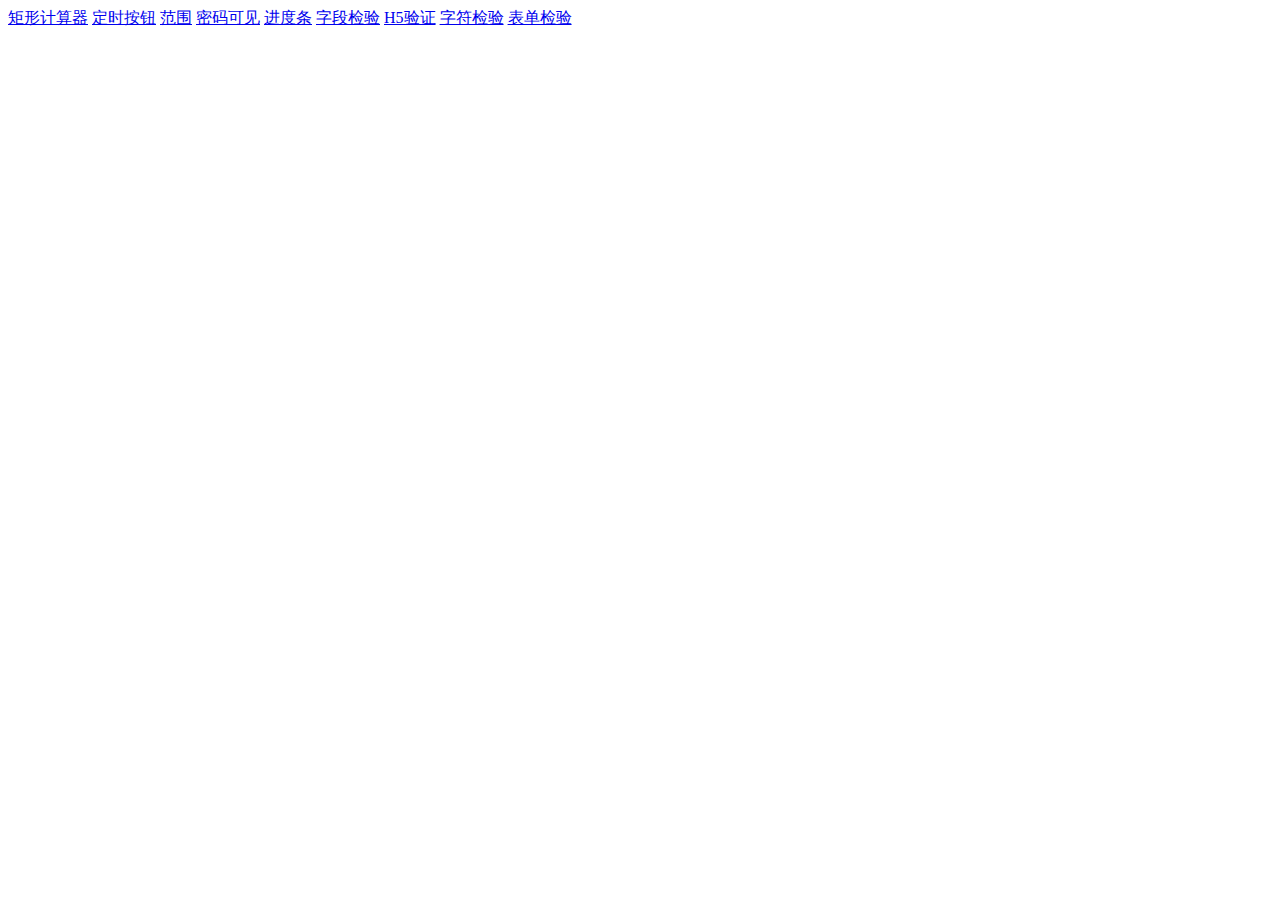
<file: index.html>
<!DOCTYPE html>
<html lang="en">
<head>
  <meta charset="UTF-8">
  <title></title>
</head>
<body>
<a href="https://mengqj.github.io/spa/01-first-app">矩形计算器</a>
<a href="https://mengqj.github.io/spa/02-second-app">定时按钮</a>
<a href="https://mengqj.github.io/spa/02-second-app/range.html">范围</a>
<a href="https://mengqj.github.io/spa/02-second-app/password.html">密码可见</a>
<a href="https://mengqj.github.io/spa/02-second-app/progress.html">进度条</a>
<a href="https://mengqj.github.io/spa/01-first-app">字段检验</a>
<a href="https://mengqj.github.io/spa/03-third-app">H5验证</a>
<a href="https://mengqj.github.io/spa/03-third-app/string.html">字符检验</a>
<a href="https://mengqj.github.io/spa/03-third-app/form.html">表单检验</a>
</body>
</html>
</file>
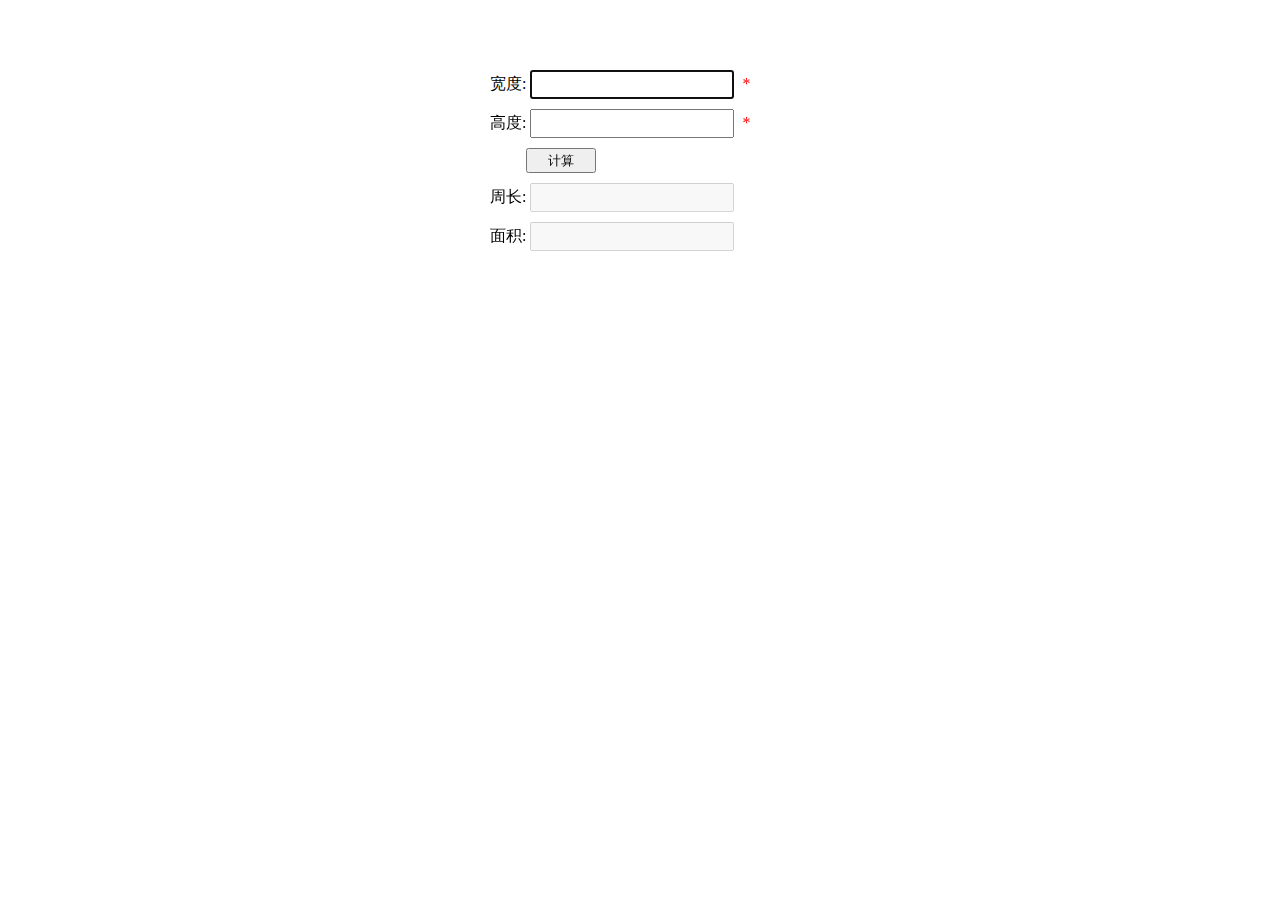
<file: 01-first-app/index.html>
<!DOCTYPE html>
<html lang="en">
<head>
  <meta charset="UTF-8">
  <title></title>
  
</head>
<style>
*{
  margin:0 0;
  padding:0 0 ;
}
.rectangle{
   margin:50px auto   0 auto;
   width:300px;
   height:700px;
}
#perimeter{
  //background-color:gray;
  height:25px;
  width:200px;
  margin-top:10px;
  opacity=0.5;
}
#area{

  //background-color:gray;
  height:25px;
  width:200px;
  margin-top:10px;
 opacity=0.5;
}
#width{
  width:200px;
  height:25px;
  margin-top:20px;

}
#height{
 width:200px;
  height:25px;
  margin-top:10px;
}
#calc{
  margin-top:10px;
  width:70px;
  height:25px;
}
#widthtext{
  
  display:none; 
  margin:0 0;
  padding: 0 0;
  margin-left:47px;
}
#heigthtext{
  display:none;
  margin:0 0;
  padding:0 0;
  margin-left:47px;
}
span{
  color:red;
}
</style>
<body>
<div class="rectangle">
 <label for="">宽度:</label>
  <input id="width" type="textbox" value=""><span>&nbsp;&nbsp;*</span>
  
  <span id="widthtext"></span>
  <div></div>
  <label for="">高度:</label>
  <input id="height" type="textbox" value=""><span>&nbsp;&nbsp;*</span>
  <span id="heigthtext"></span>
  <div></div>
  <label for="">&nbsp;&nbsp;&nbsp;&nbsp;&nbsp;&nbsp;&nbsp;&nbsp;</label>
  <input type="button" id="calc" value="计算" >
  <br/>
  <label for="">周长:</label>
  <input id="perimeter" type="textbox" value="" disabled >
  <br/>
  <label for="">面积:</label>
  <input id="area" type="textbox" value="" disabled>
</div>
</body>
<script>

var width=document.getElementById('width');
var btn=document.getElementById('calc');
var heigth=document.getElementById("height");
var area=document.getElementById('area');
var perimeter=document.getElementById("perimeter");
var widthtext=document.getElementById("widthtext");
width.focus();
width.onfocus=function(){
  heigth.disabled="disabled";
}
btn.onclick=function(){
 //console.log(width.value);
 //console.log(heigth.value);
 var a=width.value;
 var b=heigth.value;

 area.value=a*b;
  perimeter.value=a*2+b*2;
  var a=area.value.toString();
  if(a.length>5)
  {
    area.value=a.slice(0,8);
  }

}
width.onblur=function(){
  
 

  heigth.disabled="";
  var a=width.value;
  if(a===''){
 

    widthtext.style.display="block";
    widthtext.innerHTML="宽度不能为空";
    return false;

  }
  else if(!/^-?(0|[1-9]\d*)(\.\d*)?([eE][+-]?\d+)?$/.test(a))
  {
    widthtext.style.display='block';
    widthtext.innerHTML="宽度必须为数值";
    return false;
  }
  else if(a<0)
  {

    widthtext.style.display="block";
    widthtext.innerHTML="宽度必须大于零"
    return false;
  }
    widthtext.innerHTML="";
    return true;
}

heigth.onblur=function(){
 var b=heigth.value;
 if(b==='')
 {
   
   document.getElementById('heigthtext').style.display="block";
   document.getElementById('heigthtext').innerHTML="高度不能为空";
   return false;
 }
 else if(!/^-?(0|[1-9]\d*)(\.\d*)?([eE][+-]?\d+)?$/.test(b)){
   document.getElementById('heigthtext').style.display="block";
   document.getElementById('heigthtext').innerHTML="高度必须是数值";
   return false;
 }
 else if(b<0)
 {
   document.getElementById('heigthtext').style.display='block';
   document.getElementById('heigthtext').innerHTML="高度必须大于零";
   return false;
   
 }
  document.getElementById('heigthtext').innerHTML="";
  return true;
  
}



</script>

</html>
</file>
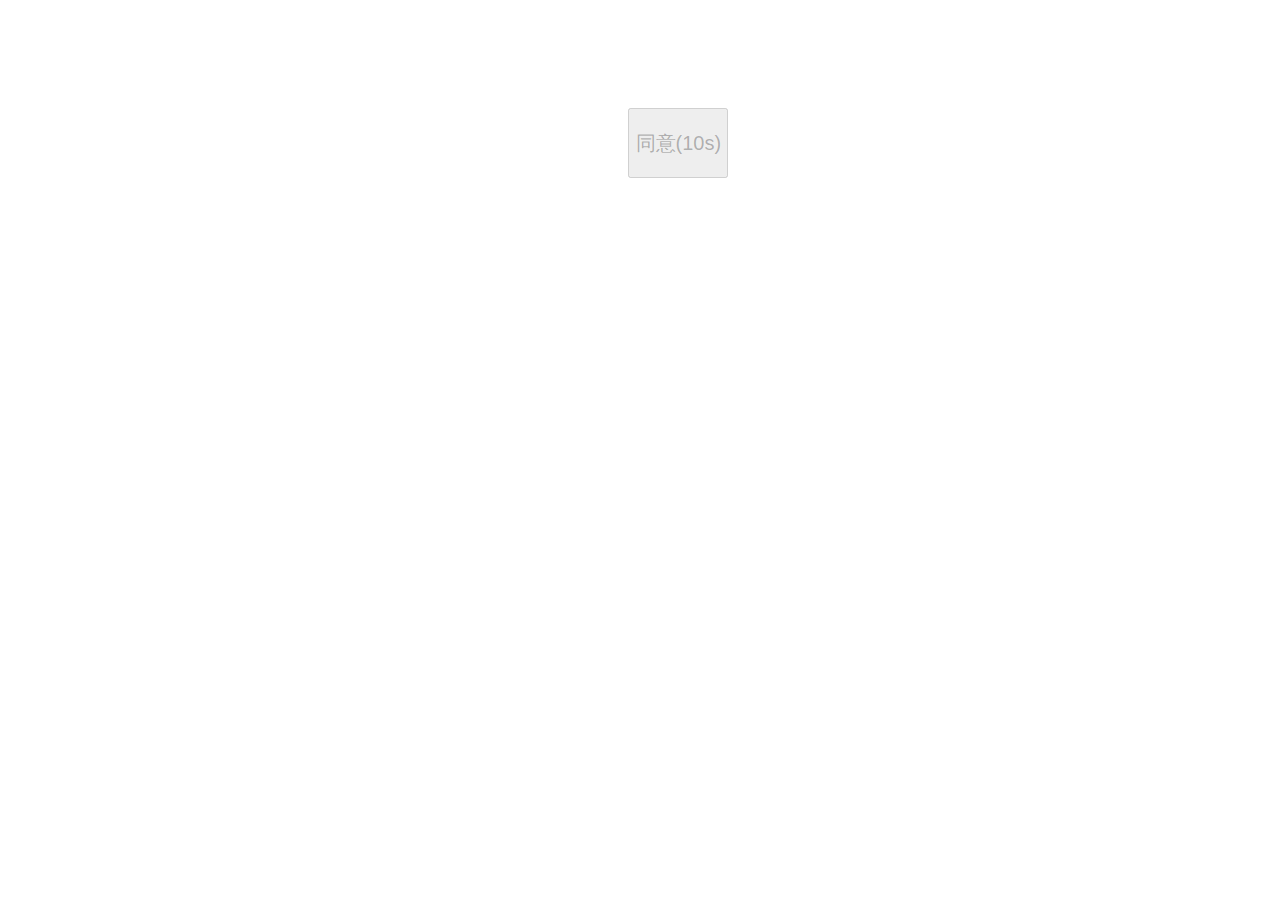
<file: 02-second-app/index.html>
<!DOCTYPE html>
<html lang="en">
<head>
  
<meta charset="UTF-8">

  <title>按钮</title>
  <link href="css/index.css" rel="stylesheet">
</head>
<body>
<div>
  <form name="agree">
  <input  id="btn" type="button" name="agreeb" value="同意(10s)">
</form>
 </div>
</body>
<script>
  var btn=document.getElementById('btn');
  var sec=10;
  btn.disabled=true;
  for(var i=1;i<=sec;i++)
{
  window.setTimeout('update('+i+')',i*1000);
}
function update(num)
{
  if(num==sec)
  {
    btn.value='同意';
    btn.disabled=false;
  }
  else{
  var time=sec-num;
  btn.value='同意('+time+'s)';
  }
}
btn.onclick=function()
{
  alert('我知道你会同意');
}
</script>
</html>
</file>
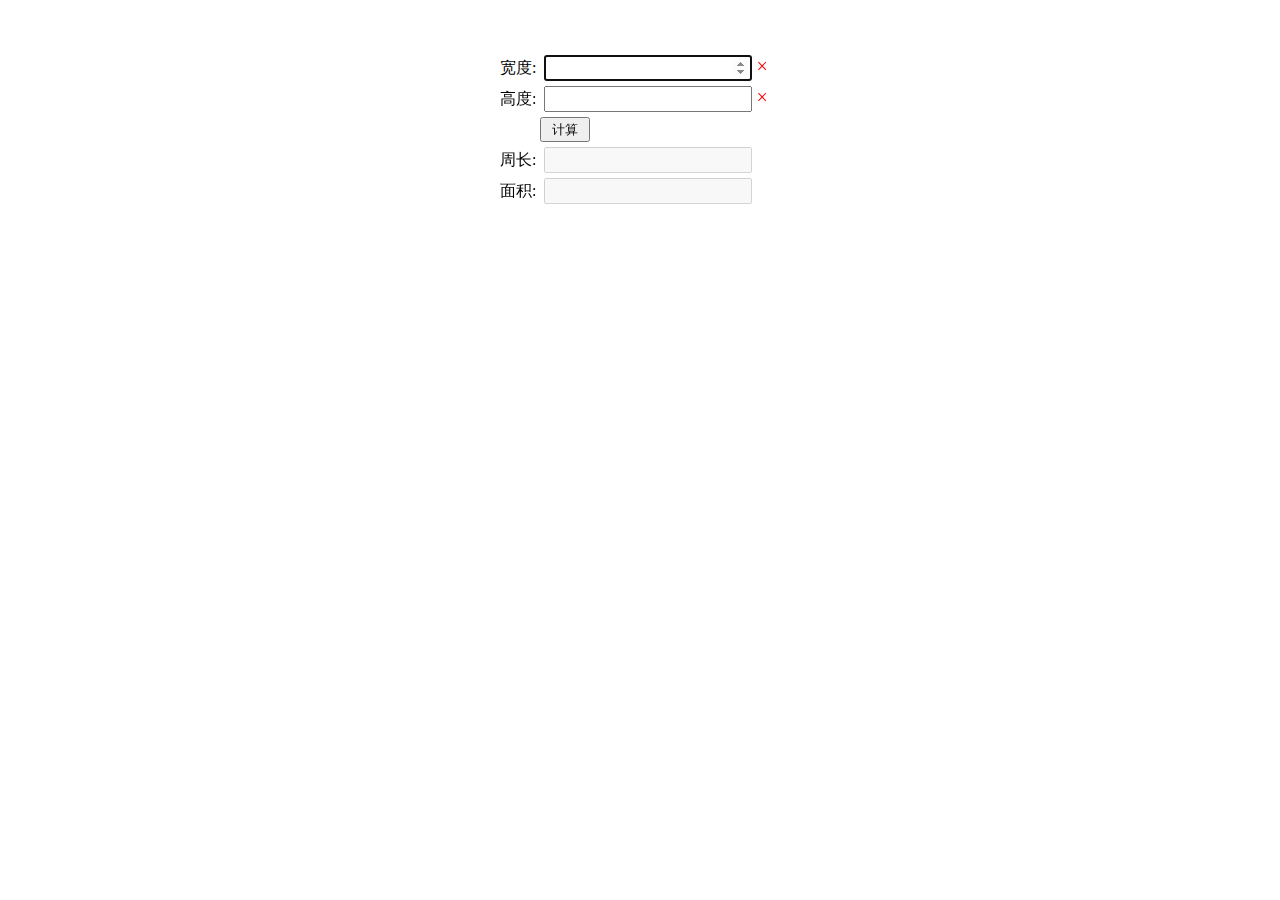
<file: 03-third-app/index.html>
<!DOCTYPE html>
<html lang="en">
<head>
  <meta charset="UTF-8">
  <title>H5验证</title>
  <link rel="stylesheet" href="css/index.css" type"text/css" />

  <script src="https://apps.bdimg.com/libs/jquery/2.1.4/jquery.min.js"></script>
</head>
<body>
<div class="box">
  <form>

    <label>宽度:&nbsp;</label>
    <input type="number" id="width" autofocus required min="0" step="0.000001">
    <span></span>
    <br/>
    <label>高度:&nbsp;</label>
    <input type="number" id="height" min="0" required step="0.000001">
    <span></span>
    <br/>
    <label>&nbsp;&nbsp;&nbsp;&nbsp;&nbsp;&nbsp;&nbsp;&nbsp;&nbsp;</label>
    <input type="submit" id="btn" value="计算">
  </form>
    <label>周长:&nbsp;</label>
    <input type="text" id="perimeter" value="" disabled>
    <br/>
    <label>面积:&nbsp;</label>
    <input type="text" id="area" value="" disabled>
</div>
<script src="js/index.js" type="text/javascript"></script>
</body>
</html>
</file>
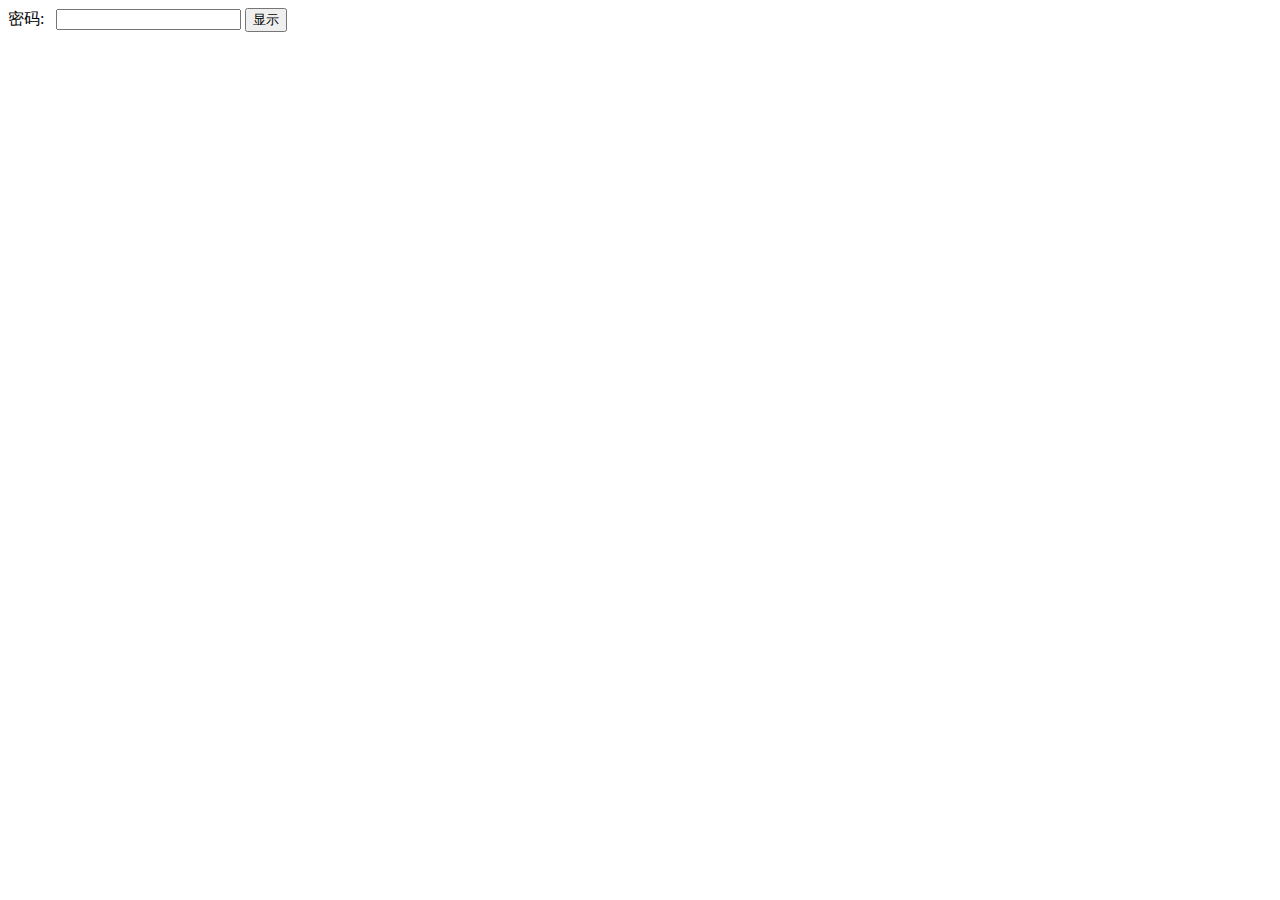
<file: 02-second-app/password.html>
<!DOCTYPE html>
<html lang="en">
<head>
  <meta charset="UTF-8">
  <title></title>
</head>
<body>
<label>密码:&nbsp;&nbsp;</label>
<input type="password" id="pwd">
<input type="button" id="btn" value="显示">
</body>
<script>
  var check=document.getElementById('btn');
  var pwd=document.getElementById('pwd');
  var x=true;
  btn.onclick=function(){
    if(x)
    {
      pwd.type="text";
      x=false;
      btn.value="隐藏";
    }
    else{
      pwd.type="password";
      x=true;
      btn.value="显示";
    }
  }
</script>
</html>
</file>
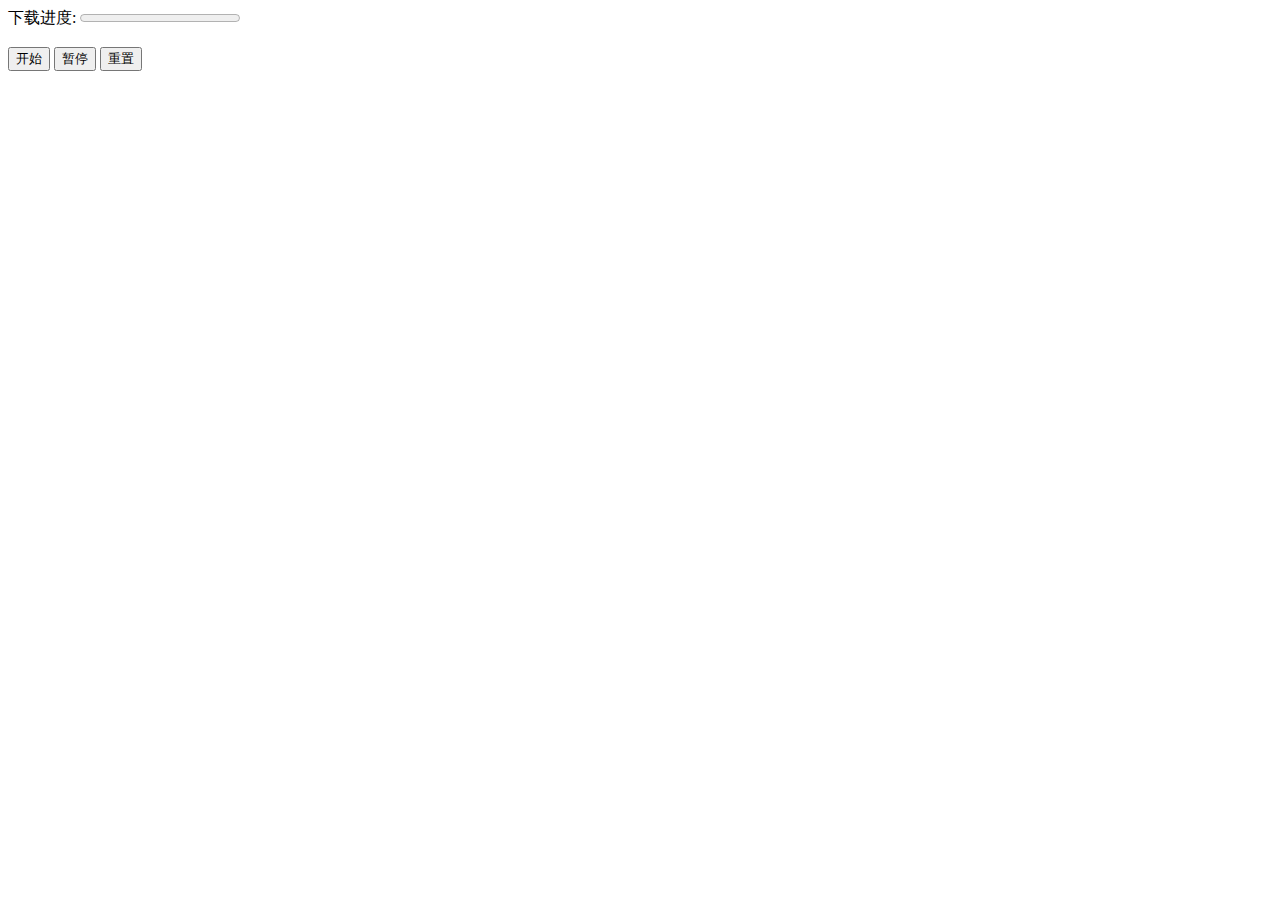
<file: 02-second-app/progress.html>
<!DOCTYPE html>
<html lang="en">
<head>
  <meta charset="UTF-8">
  <title>进度条</title>

</head>
<body>
<label>下载进度:</label>
<progress max="100" min="0" id="pg" value="0"></progress>
<br/>
<br/>
<button id="btn">开始</button>
<button id="btn1">暂停</button>
<button id="btn2">重置</button>
</body>
<script>
  var pg=document.getElementById('pg');
  var a=0;
  var btn2=document.getElementById('btn2');
  btn2.onclick=function(){
    pg.value=0;
  }
  var btn=document.getElementById('btn');
  var btn1=document.getElementById('btn1');
  btn.onclick=function(){
   
    if(pg.value!=100)
    {
       a=window.setInterval(function(){
       
             pg.value++;
          },100);
    }
    
  }
btn1.onclick=function(){
    clearInterval(a);
    a=0;
}
</script>
</html>
</file>
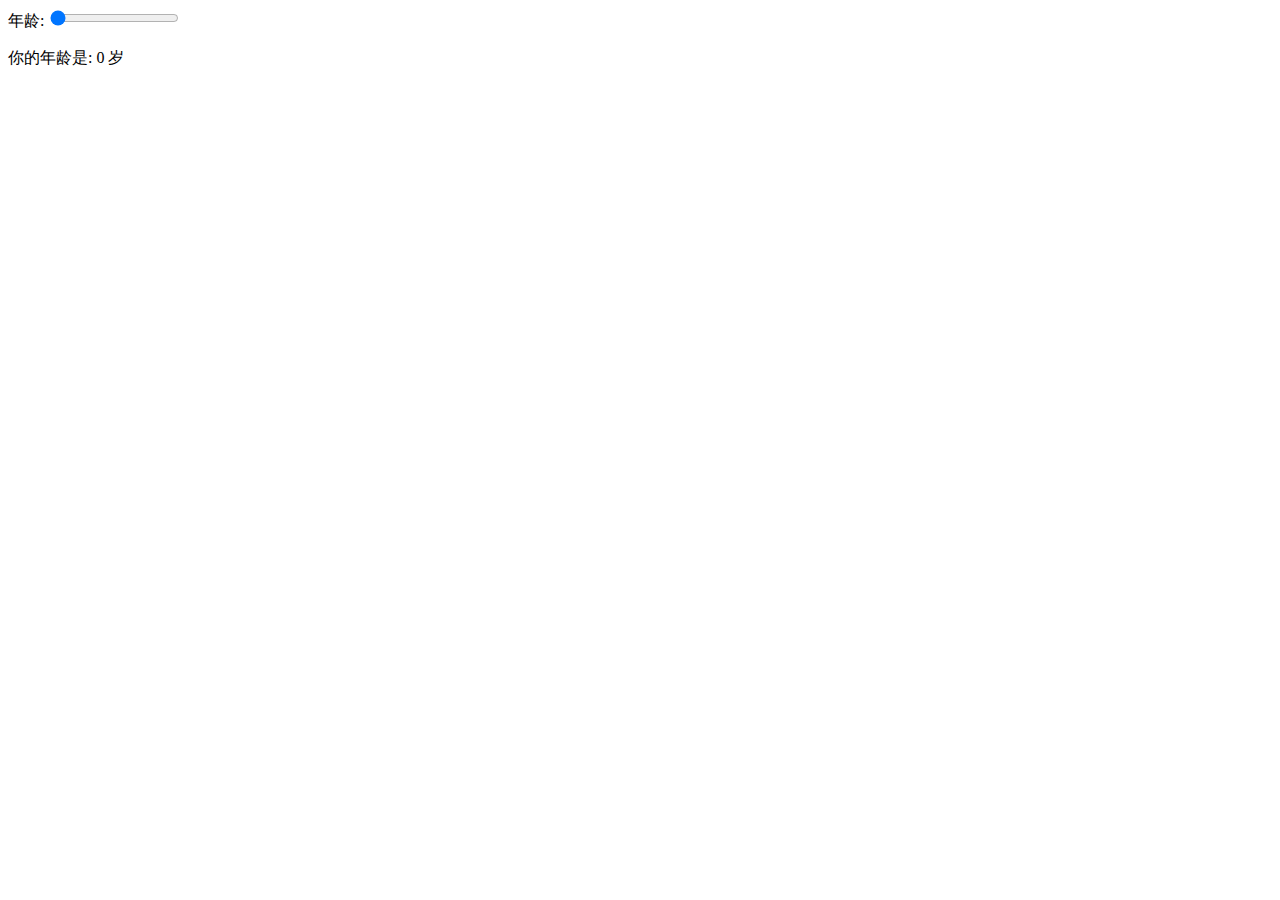
<file: 02-second-app/range.html>
<!DOCTYPE html>
<html lang="en">
<head>
  <meta charset="UTF-8">
  <link rel="css/range.css" type="text/css">

  <title>范围</title>
</head>
<body>
<label>年龄:</label>
<input type="range" min="0" max="100" id="range"  value="0">
<p id="text">你的年龄是:&nbsp;0&nbsp;岁</p>
</body>
  <script>
   document.getElementById('range').onchange=function(){
   var x=document.getElementById('range').value;
   document.getElementById('text').innerHTML='你的年龄是:'+ x+'岁';
   }
  </script>

</html>
</file>
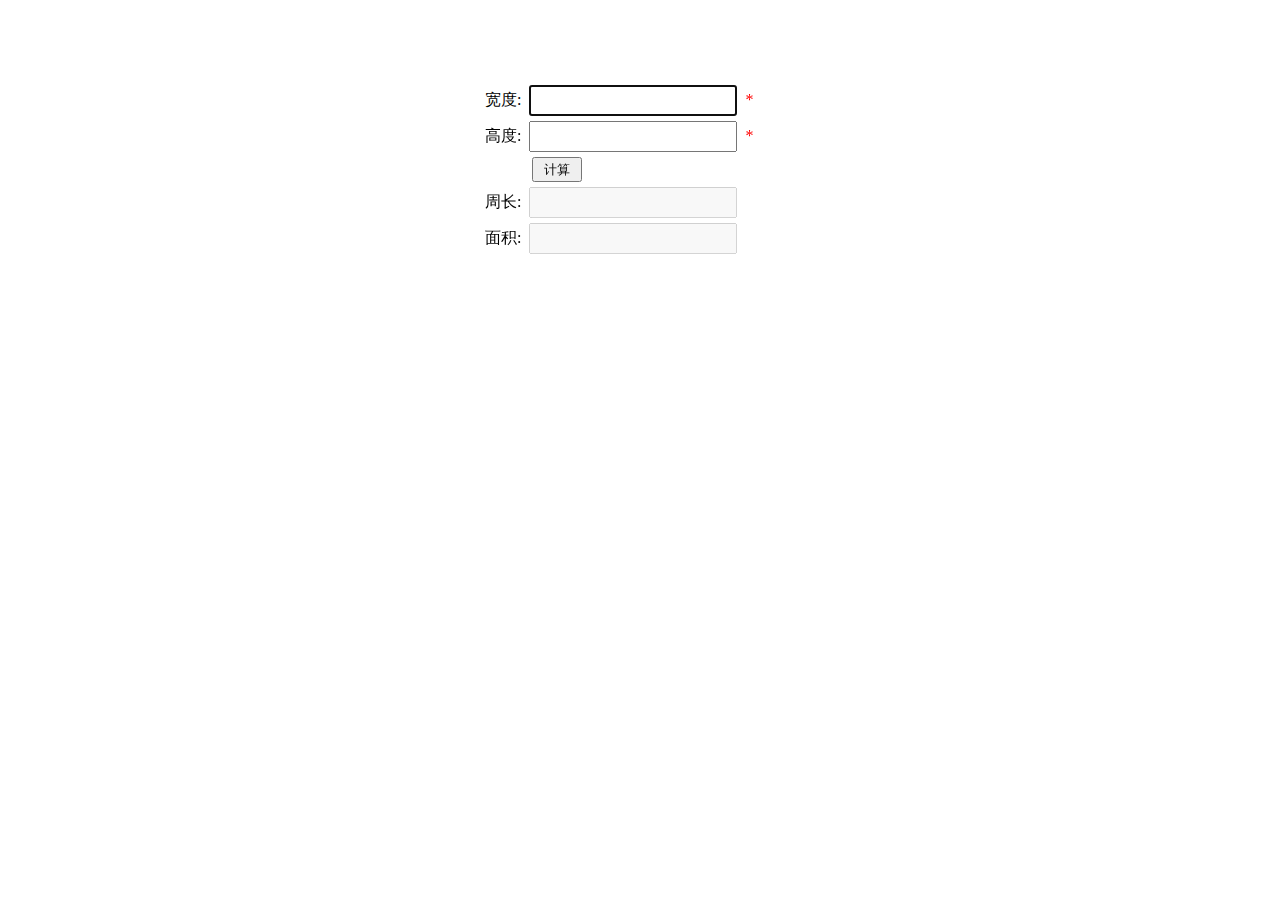
<file: 03-third-app/form.html>
<!DOCTYPE html>
<html lang="en">
<head>
<meta charset="UTF-8">
  <title>表单验证</title>
    <script src="//apps.bdimg.com/libs/jquery/2.1.4/jquery.min.js"></script>
    <link href="css/form.css" rel="stylesheet">
</head>
<body>
<div class="box">
  <label>宽度:&nbsp;</label>
  <input type="text" value="" id="width" autofocus name="宽度"><span class="span"> &nbsp;*</span>
  <div></div>

  <span id="widthtext"></span>
  
  <label>高度:&nbsp;</label>
  <input type="text" value="" id="height" name="高度"> <span class="span"> &nbsp;*</span>
  <span id="heighttext"></span>
  
  <input type="button" id="btn" value="计算">
  <br/>
  <label>周长:&nbsp;</label>
  <input id="perimeter" type="text" disabled >
  <br/>
  <label>面积:&nbsp;</label>
  <input id="area" type="text" disabled>
</div>
</body>
<script src="js/form.js"></script>
</html>
</file>
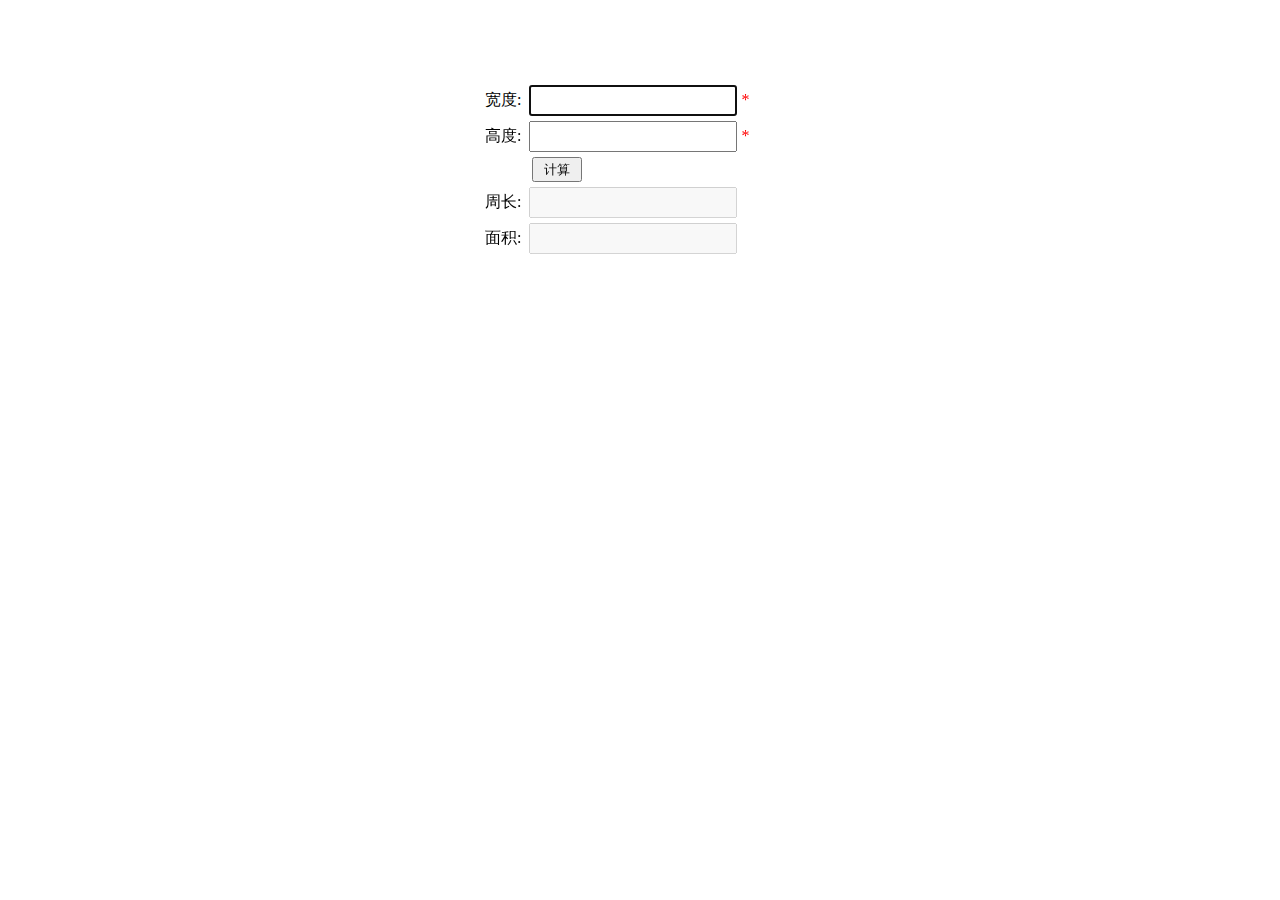
<file: 03-third-app/string.html>
<!DOCTYPE html>
<html lang="en">
<head>
  <meta charset="UTF-8">
  <link rel="stylesheet" href="css/form.css" type="text/css">
  <title></title>
  <script src="//apps.bdimg.com/libs/jquery/2.1.4/jquery.min.js"></script>
</head>
<body>
<div class="box">
  <label>宽度:&nbsp;</label>
  <input id="width" type="text" autofocus name="宽度"><span class="span">&nbsp;*</span>
  <div></div>
  <span id="widthtext"></span>
  <label>高度:&nbsp;</label>
  <input type="text" id="height"  name="高度" ><span class="span" >&nbsp;*</span>
  <div></div>
  <span id="heighttext"></span> 
  <input value="计算" type="button" id="btn">
  <br/>
  <label>周长:&nbsp;</label>
  <input id="perimeter" type="text" disabled>
  <br/>
  <label>面积:&nbsp;</label>
  <input type="text" id="area" disabled>
</div>
</body>
<script src="js/string.js"></script>
</html>
</file>
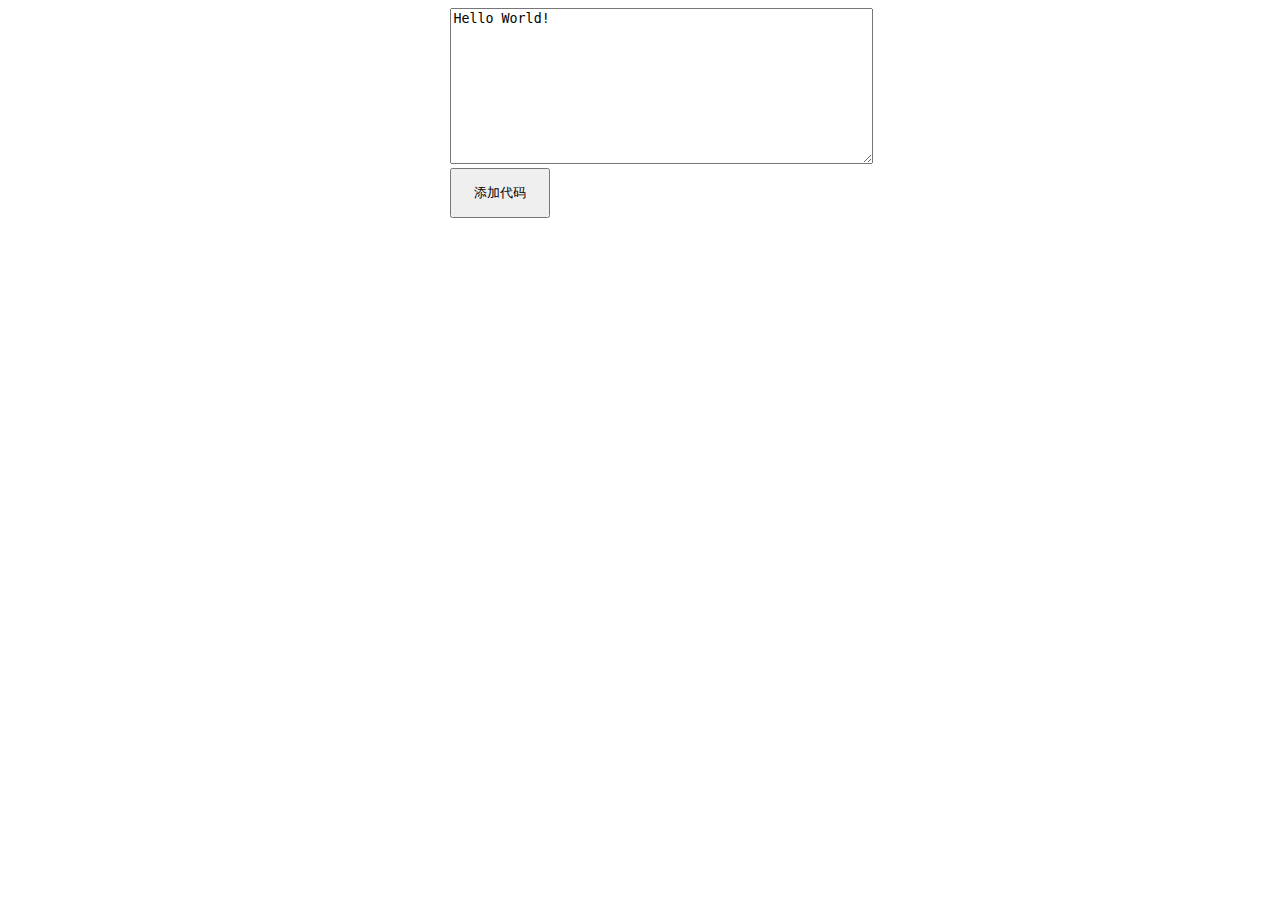
<file: 04-fourth-app/code.html>
<!DOCTYPE html>
<html lang="en">
<head>
  <meta charset="UTF-8">
  <title></title>
</head>
<style>
.container{
  width:30%;
  margin: 0 auto;
  height:100%;
}
button{
  width:100px;
  height:50px;
}
#content{
  width:100%;
}
</style>
<body>
<div class="container">
  <textarea cols="50" rows="10">Hello World!</textarea>
  <br/>
<button id="btn">添加代码</button>
<div id="content"></div>
</div>

</body>
<script src="//apps.bdimg.com/libs/jquery/2.1.4/jquery.min.js"></script>
<script src="//apps.bdimg.com/libs/highlight.js/9.1.0/highlight.min.js"></script>
<script src="//apps.bdimg.com/libs/behave.js/1.5.0/behave.js"></script>
<script>
var editer=new Behave({
 textarea:null,
 relaceTab:true,
 softTabs:true,
 tabSize:4,
 autoOpen:true,
 overWrite:true,
 autoStrip:true,
 autoIndent:true,
 fence:false
});
$('#btn').click(function(){
    if($('textarea').val()!=='')
    {
    $('#content').innerHTML+='<div><pre><code >'+$('textarea').val()+'<code><pre><div>'
    hljs.highlightBlock($('container').find('pre').get(0));
    }
    })
</script>
</html>
</file>
<file: 02-second-app/css/index.css>
#btn{
   
  width:100px;
  height: 70px;
  font-size: 20px;
  margin-left:40%;
  margin-right:40%;
  margin-top:100px;
  
}
div{
  margin: 0 auto;
  width: 125px;
  height: 70px;
  

}
</file>
<file: 03-third-app/css/index.css>
.box{
  margin:50px auto 0 auto;
  width:280px;
  height:700px;
}
input{
  width:200px;
  margin-top:5px;
  height:20px;
}
#btn{
  width:50px;
  height:25px;
  
}
span{
  font-size:20px;
  color:red;
}
input:invalid+span:after{
  content:'×';
  color:red;
}
input:valid+span:after{
  content:'√';
  color:green;
}
</file>
<file: 03-third-app/css/form.css>
.box{
  width:310px;
  height:700px;
  margin:80px auto 0 auto;
}
input{
  width:200px;
  height:25px;
  margin-top:5px;

}
#btn{
  width:50px;
  margin-left:47px;
}
.span{
  color:red;
}

#widthtext,
#heighttext{
  color:red;
  font-size:15px;
  margin-left:47px;
  display:none;

}
</file>
